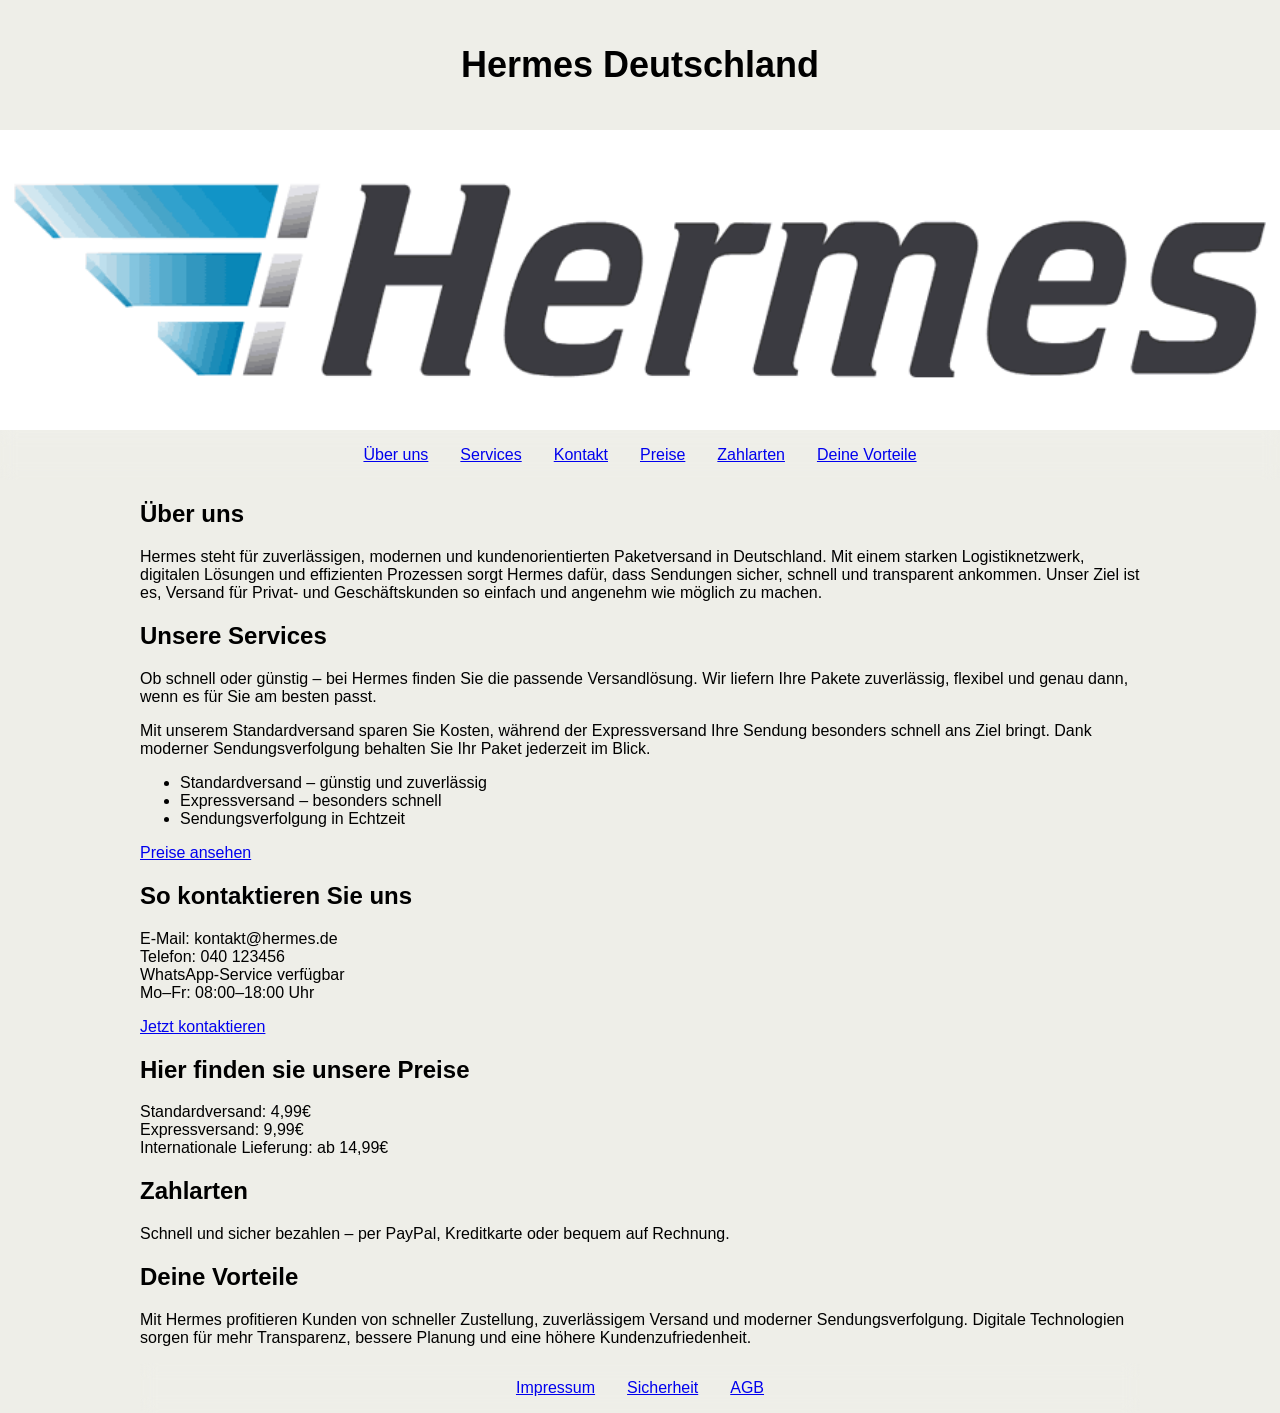
<file: index.html>
<html lang="de">
  <head>
    <meta charset="UTF-8" />
    <title>Startseite | Metall Müller</title>
    <link rel="stylesheet" type="text/css" href="styles.css" />
    <meta name="viewport" content="width=device-width, initial-scale=1.0" />
  </head>
  <body>
    <header class="mitte">
        
        <h1 class="headline">Hermes Deutschland</h1>
      
    </header>
    
    <div class="teaser">
      <img
        src="hermes-vector-logo.png"
      />
    </div>

    <nav>
      <ul class="mitte">
        
        <li><a href="#ueber-uns">Über uns</a></li>
        <li><a href="#services">Services</a></li>
        <li><a href="#kontakt">Kontakt</a></li>
        <li><a href="#preise">Preise</a></li>
        <li><a href="#zahlarten">Zahlarten</a></li>
        <li><a href="#vorteile">Deine Vorteile</a></li>
  
      </ul>


    </nav>
    <section id="ueber-uns">
      <h2>Über uns</h2>
      <p>
       
Hermes steht für zuverlässigen, modernen und kundenorientierten Paketversand in Deutschland. Mit einem starken Logistiknetzwerk, digitalen Lösungen und effizienten Prozessen sorgt Hermes dafür, dass Sendungen sicher, schnell und transparent ankommen. Unser Ziel ist es, Versand für Privat- und Geschäftskunden so einfach und angenehm wie möglich zu machen.
</p>
      </p>

    <section id="services">
      <h2>Unsere Services</h2>
      <p>
        Ob schnell oder günstig – bei Hermes finden Sie die passende Versandlösung. Wir liefern Ihre Pakete zuverlässig, flexibel und genau dann, wenn es für Sie am besten passt.
      </p>
      <p>
        Mit unserem Standardversand sparen Sie Kosten, während der Expressversand Ihre Sendung besonders schnell ans Ziel bringt. Dank moderner Sendungsverfolgung behalten Sie Ihr Paket jederzeit im Blick.
      </p>
      <p>
        <ul>
  <li>Standardversand – günstig und zuverlässig</li>
  <li>Expressversand – besonders schnell</li>
  <li>Sendungsverfolgung in Echtzeit</li>
</ul>
      </p>
      <a class="button" href="#preise">Preise ansehen</a>
</p>
    </section>

    <section id="kontakt">
      <h2>So kontaktieren Sie uns</h2>
      <p>
       E-Mail: kontakt@hermes.de<br>
Telefon: 040 123456<br>
WhatsApp-Service verfügbar<br>
Mo–Fr: 08:00–18:00 Uhr

<p>
  <a class="button" href="mailto:kontakt@hermes.de">Jetzt kontaktieren</a>
</p>

      </p>
      <section>

      <section id="preise">
      <h2>Hier finden sie unsere Preise</h2>
      <p>
         Standardversand: 4,99€<br>
Expressversand: 9,99€<br>
Internationale Lieferung: ab 14,99€
      </p>
      <section>

      <section id="zahlarten">
      <h2>Zahlarten</h2>
      <p>
         
Schnell und sicher bezahlen – per PayPal, Kreditkarte oder bequem auf Rechnung.
      </p>
      </section>

      <section id="vorteile">
      <h2>Deine Vorteile</h2>
      <p>
        Mit Hermes profitieren Kunden von schneller Zustellung, zuverlässigem Versand und moderner Sendungsverfolgung. Digitale Technologien sorgen für mehr Transparenz, bessere Planung und eine höhere Kundenzufriedenheit.
      </p>
      <section>

        <footer>
<ul class="mitte">
  <li><a href="impressum.html">Impressum</a></li>
  <li><a href="datenschutz.html">Sicherheit</a></li>
  <li><a href="AGB.html">AGB</a></li>
  
        </footer>

  </body>
</html>
</file>
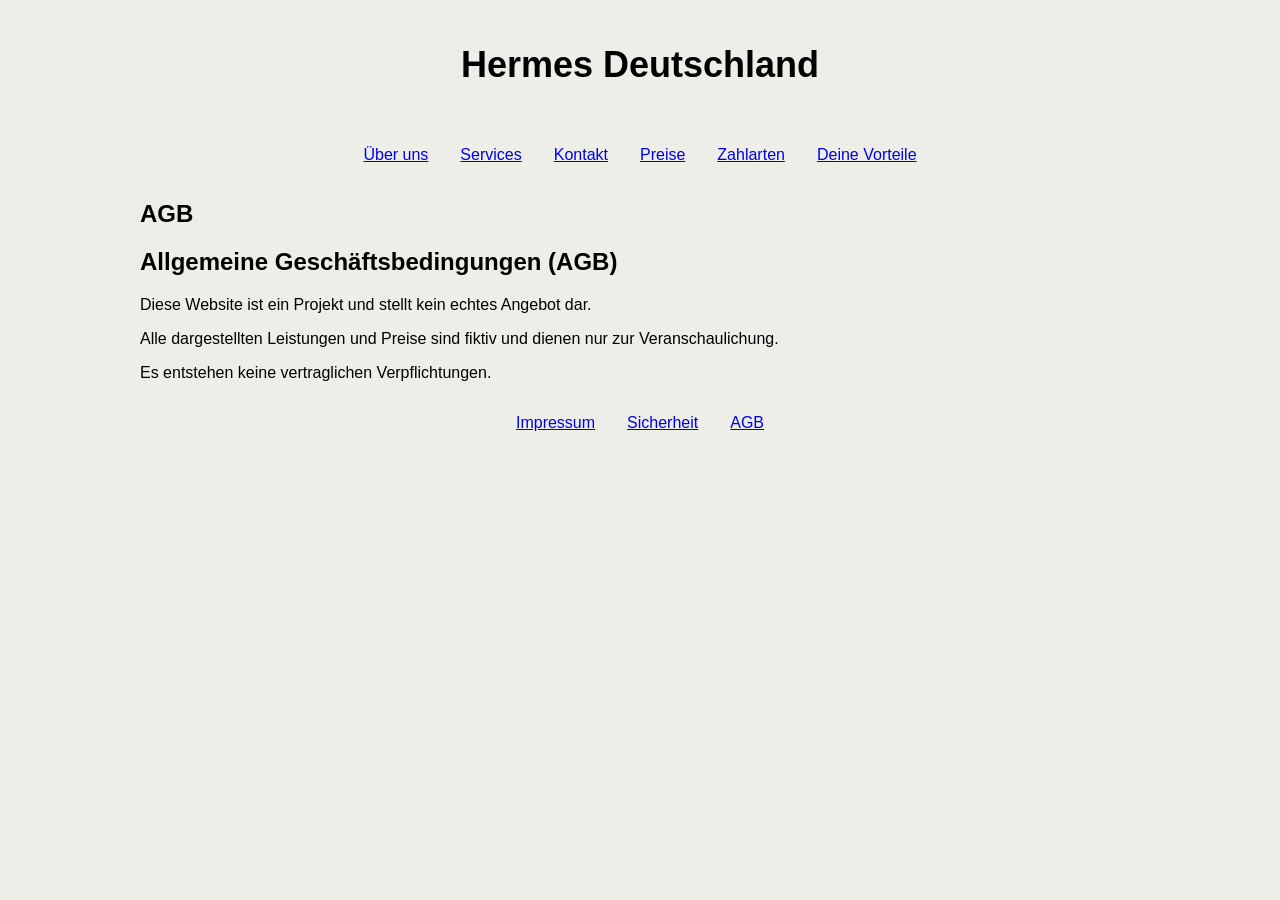
<file: AGB.html>
<html lang="de">
  <head>
    <meta charset="UTF-8" />
    <title>Startseite | Metall Müller</title>
    <link rel="stylesheet" type="text/css" href="styles.css" />
    <meta name="viewport" content="width=device-width, initial-scale=1.0" />
  </head>
  <body>
    <header class="mitte">
        
        <h1 class="headline">Hermes Deutschland</h1>
      
    </header>
    

    <nav>
      <ul class="mitte">
        
        <li><a href="index.html#Über uns">Über uns</a></li>

        <li><a href="index.html#services">Services</a></li>

        <li><a href="index.html#kontakt">Kontakt</a></li>

        <li><a href="index.html#preise">Preise</a></li>

        <li><a href="index.html#Zahlarten">Zahlarten</a></li>

        <li><a href="index.html#Deine Vorteile">Deine Vorteile</a></li>
  
      </ul>


    </nav>
   <section>
<h1>AGB</h1>
<p> <h2>Allgemeine Geschäftsbedingungen (AGB)</h2>
<p>
Diese Website ist ein Projekt und stellt kein echtes Angebot dar.
</p>

<p>
Alle dargestellten Leistungen und Preise sind fiktiv und dienen nur zur Veranschaulichung.
</p>

<p>
Es entstehen keine vertraglichen Verpflichtungen.
</p>
   </section>

        <footer>
<ul class="mitte">
 <li><a href="impressum.html">Impressum</a></li>
  <li><a href="datenschutz.html">Sicherheit</a></li>
  <li><a href="AGB.html">AGB</a></li>
  
  
  
        </footer>

  </body>
</html>
</file>
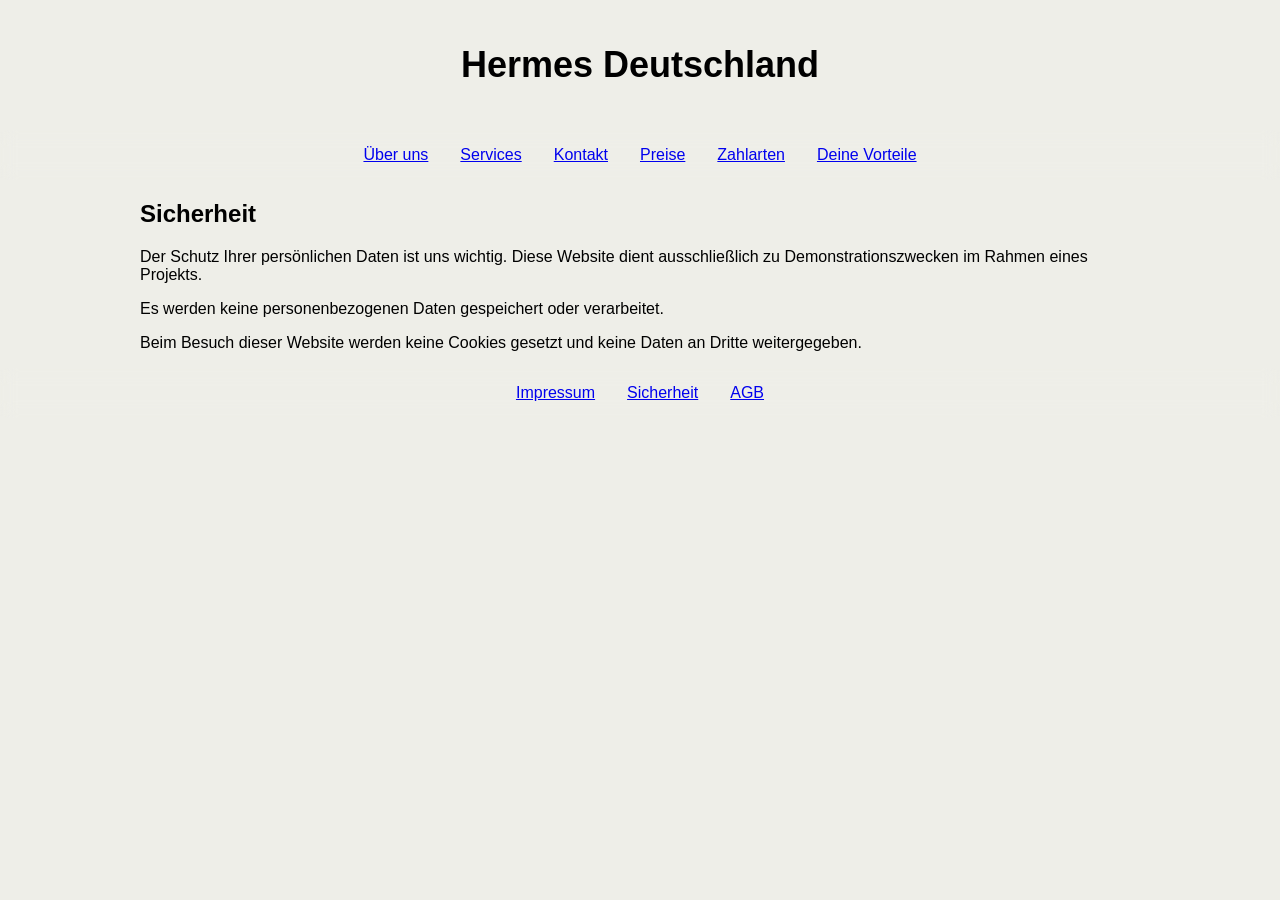
<file: datenschutz.html>
<html lang="de">
  <head>
    <meta charset="UTF-8" />
    <title>Startseite | Metall Müller</title>
    <link rel="stylesheet" type="text/css" href="styles.css" />
    <meta name="viewport" content="width=device-width, initial-scale=1.0" />
  </head>
  <body>
    <header class="mitte">
        
        <h1 class="headline">Hermes Deutschland</h1>
      
    </header>
    

    <nav>
      <ul class="mitte">
        
        <li><a href="index.html#Über uns">Über uns</a></li>

        <li><a href="index.html#services">Services</a></li>

        <li><a href="index.html#kontakt">Kontakt</a></li>

        <li><a href="index.html#preise">Preise</a></li>

        <li><a href="index.html#Zahlarten">Zahlarten</a></li>

        <li><a href="index.html#Deine Vorteile">Deine Vorteile</a></li>
  
      </ul>


    </nav>
   <section>
<h1>Sicherheit</h1>
<p> Der Schutz Ihrer persönlichen Daten ist uns wichtig. Diese Website dient ausschließlich zu Demonstrationszwecken im Rahmen eines Projekts.
</p>

<p>
Es werden keine personenbezogenen Daten gespeichert oder verarbeitet.
</p>

<p>
Beim Besuch dieser Website werden keine Cookies gesetzt und keine Daten an Dritte weitergegeben.
</p>
   </section>

        <footer>
<ul class="mitte">
 <li><a href="impressum.html">Impressum</a></li>
  <li><a href="datenschutz.html">Sicherheit</a></li>
  <li><a href="AGB.html">AGB</a></li>
  
        </footer>

  </body>
</html>
</file>
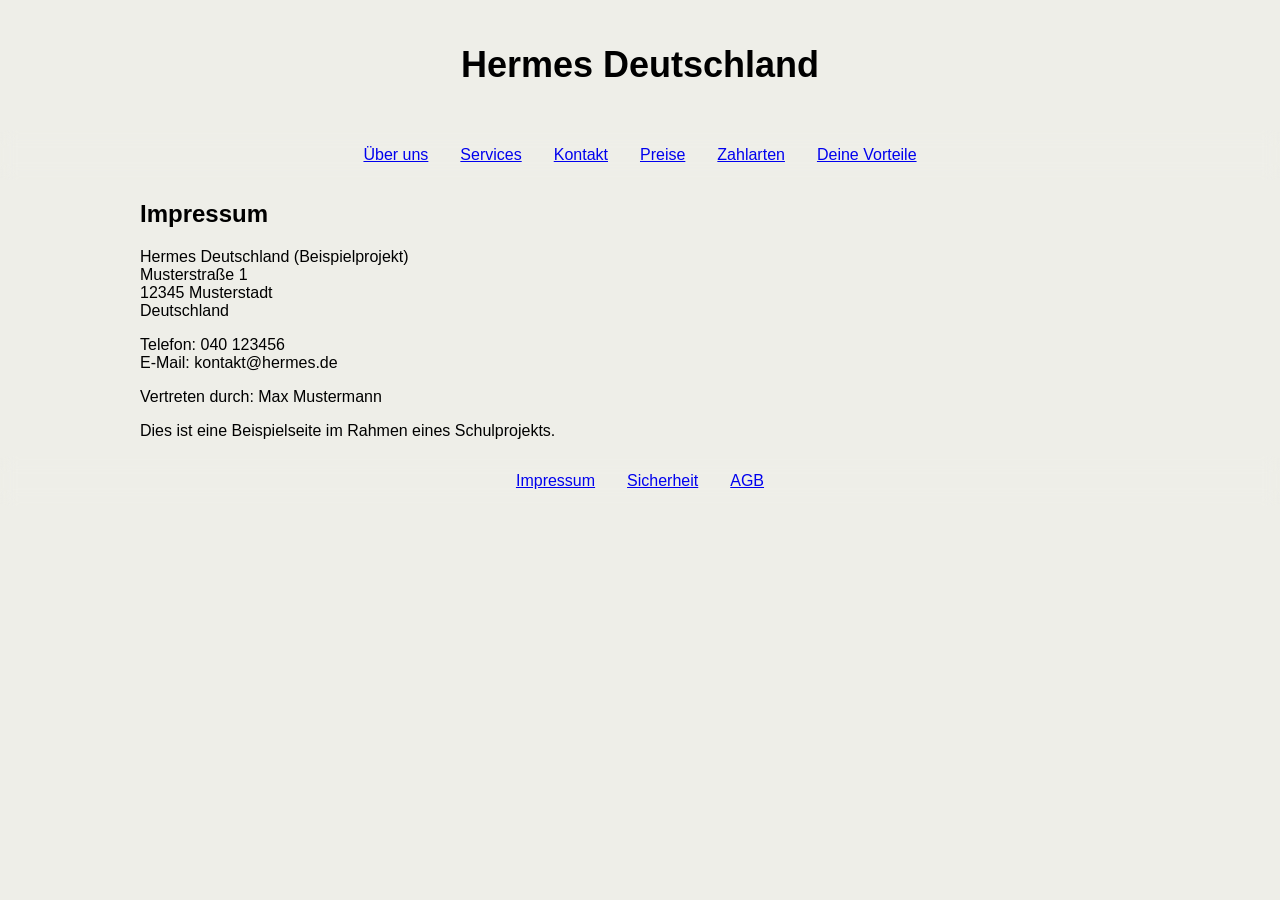
<file: impressum.html>
<html lang="de">
  <head>
    <meta charset="UTF-8" />
    <title>Startseite | Metall Müller</title>
    <link rel="stylesheet" type="text/css" href="styles.css" />
    <meta name="viewport" content="width=device-width, initial-scale=1.0" />
  </head>
  <body>
    <header class="mitte">
        
        <h1 class="headline">Hermes Deutschland</h1>
      
    </header>
    

    <nav>
      <ul class="mitte">
        
        <li><a href="index.html#Über uns">Über uns</a></li>

        <li><a href="index.html#services">Services</a></li>

        <li><a href="index.html#kontakt">Kontakt</a></li>

        <li><a href="index.html#preise">Preise</a></li>

        <li><a href="index.html#Zahlarten">Zahlarten</a></li>

        <li><a href="index.html#Deine Vorteile">Deine Vorteile</a></li>
  
      </ul>


    </nav>
   <section>
<h1>Impressum</h1>
<p> Hermes Deutschland (Beispielprojekt)<br>
Musterstraße 1<br>
12345 Musterstadt<br>
Deutschland
</p>

<p>
Telefon: 040 123456<br>
E-Mail: kontakt@hermes.de
</p>

<p>
Vertreten durch: Max Mustermann
</p>

<p>
Dies ist eine Beispielseite im Rahmen eines Schulprojekts.
</p>
   </section>

        <footer>
<ul class="mitte">
  <li><a href="impressum.html">Impressum</a></li>
  <li><a href="datenschutz.html">Sicherheit</a></li>
  <li><a href="AGB.html">AGB</a></li>
        </footer>

  </body>
</html>
</file>
<file: styles.css>
body {
  margin: 0;
  background: rgb(238, 238, 232);
  font-family: -apple-system, sans-serif;
}

header {
  padding-top: 20px;
  padding-bottom: 20px;
  font-size: large;
}

nav {
  position: sticky;
  top: 0;
  font-weight: 500;
}

footer,
nav {
  backdrop-filter: blur(8px);
}


@media screen and (min-width: 800px) {
  .teaser {
    height: 600px;
  }
}

.teaser {
  width: 100%;
  height: 300px;
}


.teaser img {
  width: 100%;
  height: 100%;
  object-fit: cover;
}

footer ul,
nav ul {
  margin: 0;
  padding: 0;
  list-style: none;
}

footer ul li,
nav ul li {
  padding: 16px;
}

.mitte {
  display: flex;
  justify-content: center;
  align-items: center;
}

section {
 max-width: 1000px;
 margin-left: auto;
 margin-right: auto;
  }
</file>
